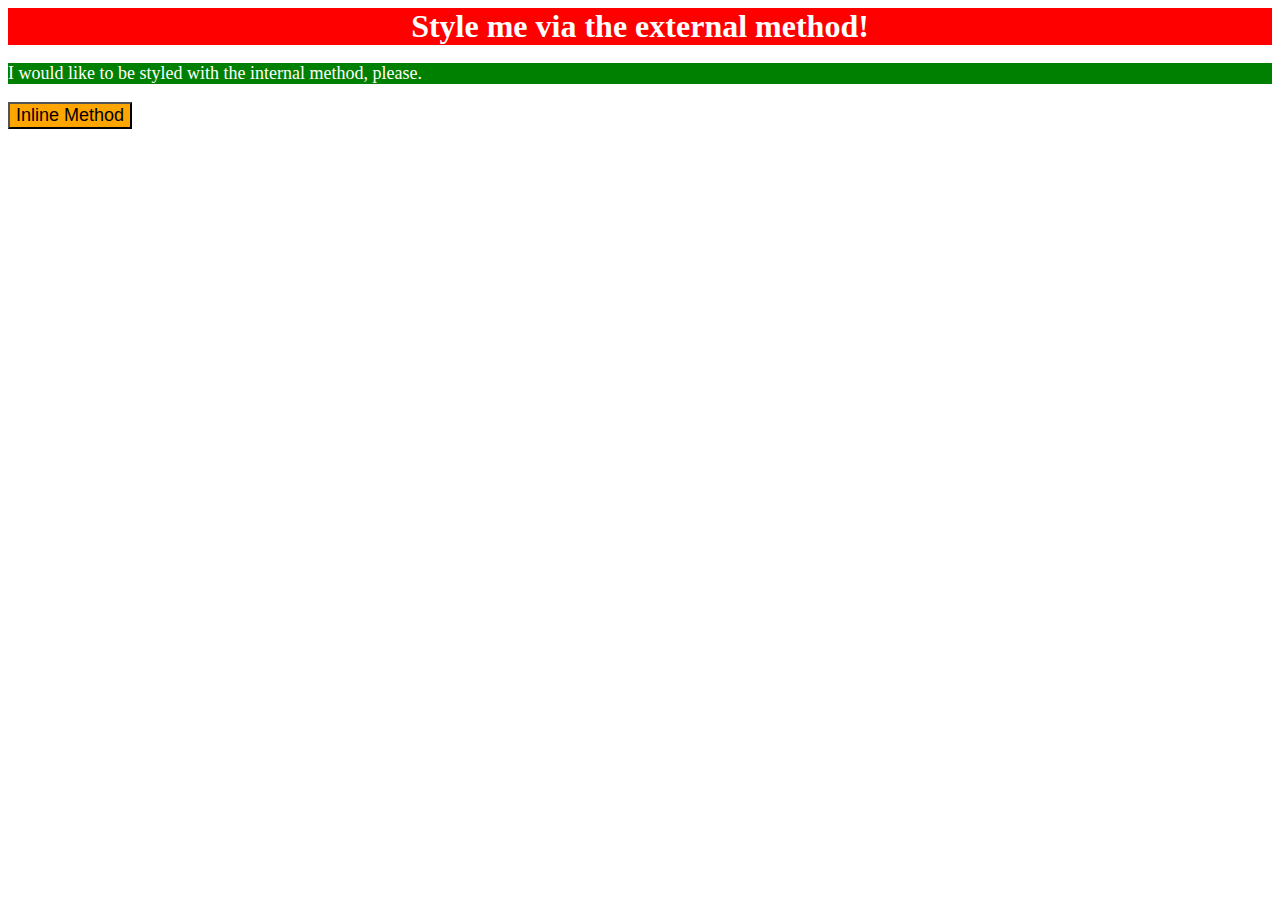
<file: foundations/01-css-methods/index.html>
<!DOCTYPE html>
<html lang="en">
  <head>
    <meta charset="UTF-8">
    <meta http-equiv="X-UA-Compatible" content="IE=edge">
    <meta name="viewport" content="width=device-width, initial-scale=1.0">
    <title>Methods for Adding CSS</title>
    <link rel="stylesheet" href="styles.css">
    <style>
      p {
        color: white;
        background-color: green;
        font-size: 18px;
      }
    </style>
  </head>

  <body>
    <div>Style me via the external method!</div>
    <p>I would like to be styled with the internal method, please.</p>
    <button style="background-color:orange; font-size: 18px;">Inline Method</button>
  </body>
</html>
</file>
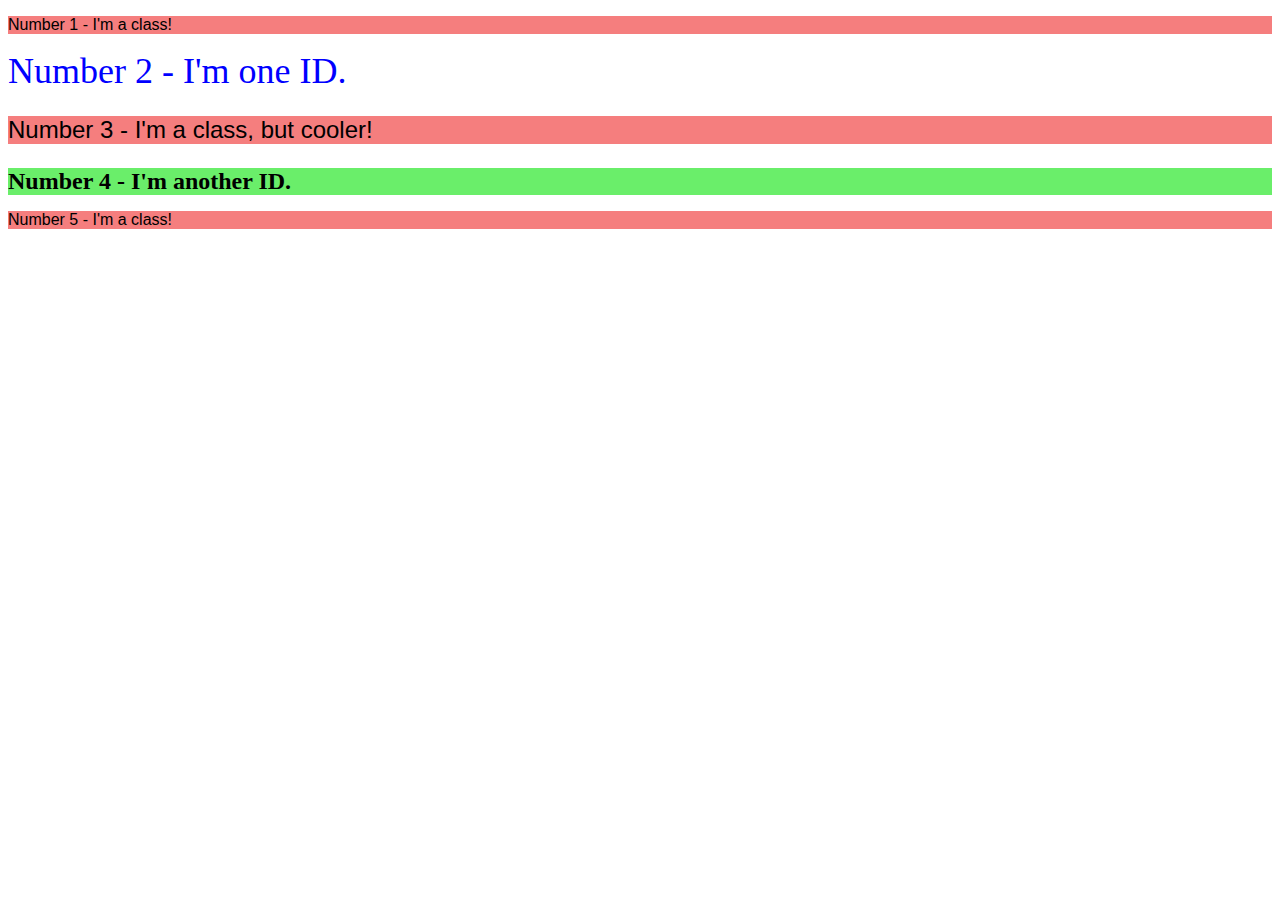
<file: foundations/02-class-id-selectors/index.html>
<!DOCTYPE html>
<html lang="en">
  <head>
    <meta charset="UTF-8">
    <meta http-equiv="X-UA-Compatible" content="IE=edge">
    <meta name="viewport" content="width=device-width, initial-scale=1.0">
    <title>Class and ID Selectors</title>
    <link rel="stylesheet" href="style.css">
  </head>
  <body>
    <p class="odd-number">Number 1 - I'm a class!</p>
    <div id="even-number2">Number 2 - I'm one ID.</div>
    <p class="odd-number" id="font-size">Number 3 - I'm a class, but cooler!</p>
    <div id="even-number4">Number 4 - I'm another ID.</div>
    <p class="odd-number">Number 5 - I'm a class!</p>
  </body>
</html>
</file>
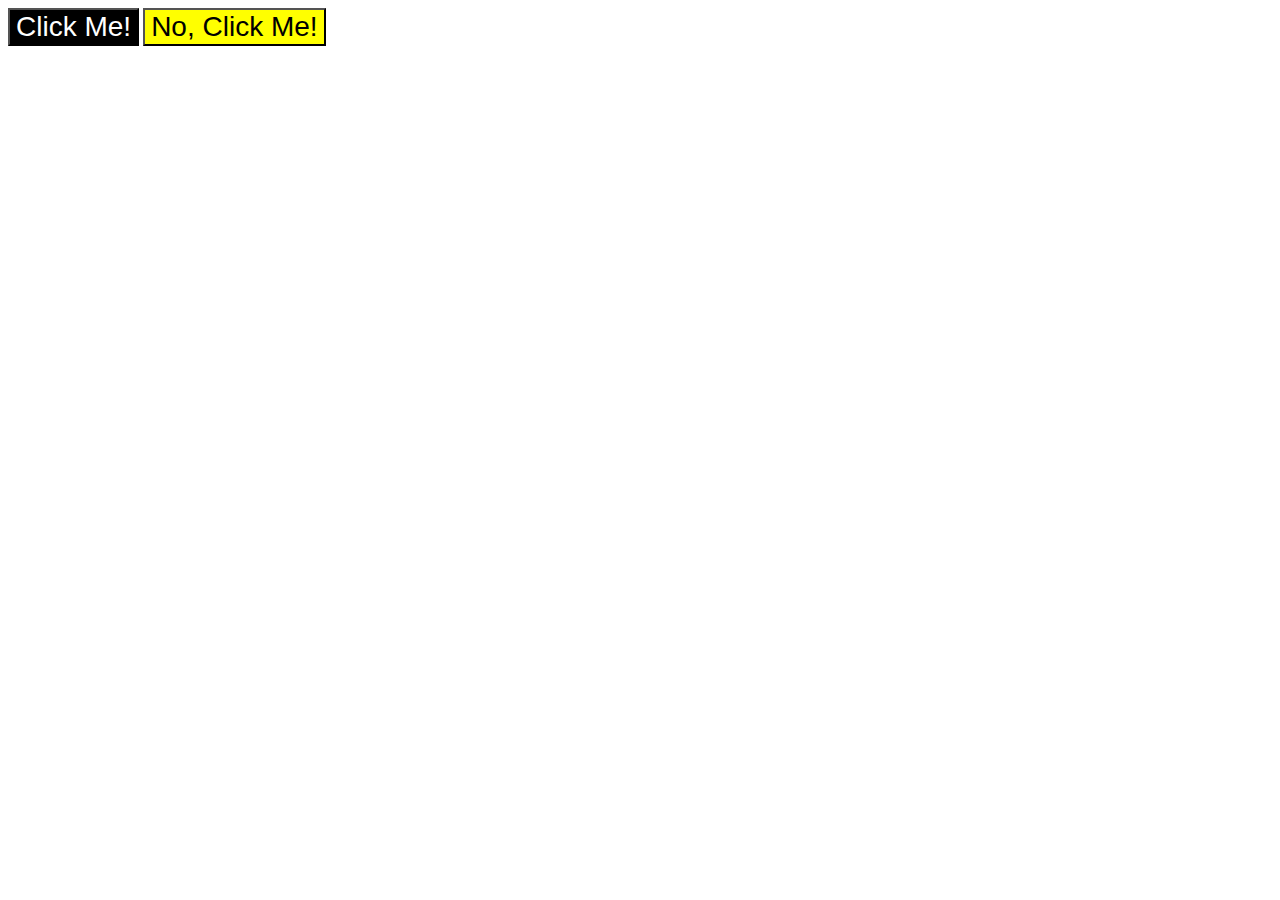
<file: foundations/03-grouping-selectors/index.html>
<!DOCTYPE html>
<html lang="en">
  <head>
    <meta charset="UTF-8">
    <meta http-equiv="X-UA-Compatible" content="IE=edge">
    <meta name="viewport" content="width=device-width, initial-scale=1.0">
    <title>Grouping Selectors</title>
    <link rel="stylesheet" href="style.css">
  </head>
  <body>
    <button class="selector1">Click Me!</button>
    <button class="selector2">No, Click Me!</button>
  </body>
</html>
</file>
<file: foundations/01-css-methods/styles.css>
div {
    color: white;
    background-color: red;
    font-size: 32px;
    text-align: center;
    font-weight: bold;
}
</file>
<file: foundations/02-class-id-selectors/style.css>
.odd-number {
    background-color: rgb(245, 126, 126);
    font-family: Verdana, Geneva, Tahoma, sans-serif
}

#even-number2 {
    color: blue;
    font-size: 36px;
}

#font-size {
    font-size: 24px;
}

#even-number4 {
    background-color: rgb(106, 238, 106);
    font-weight: bold;
    font-size: 24px;
}
</file>
<file: foundations/03-grouping-selectors/style.css>
.selector1,
.selector2 {
    font-size: 28px;
    font-family: helvetica, "times new roman", sans-serif
}

.selector1 {
    color: white;
    background-color: black;
}

.selector2 {
    background-color: yellow;
}
</file>
